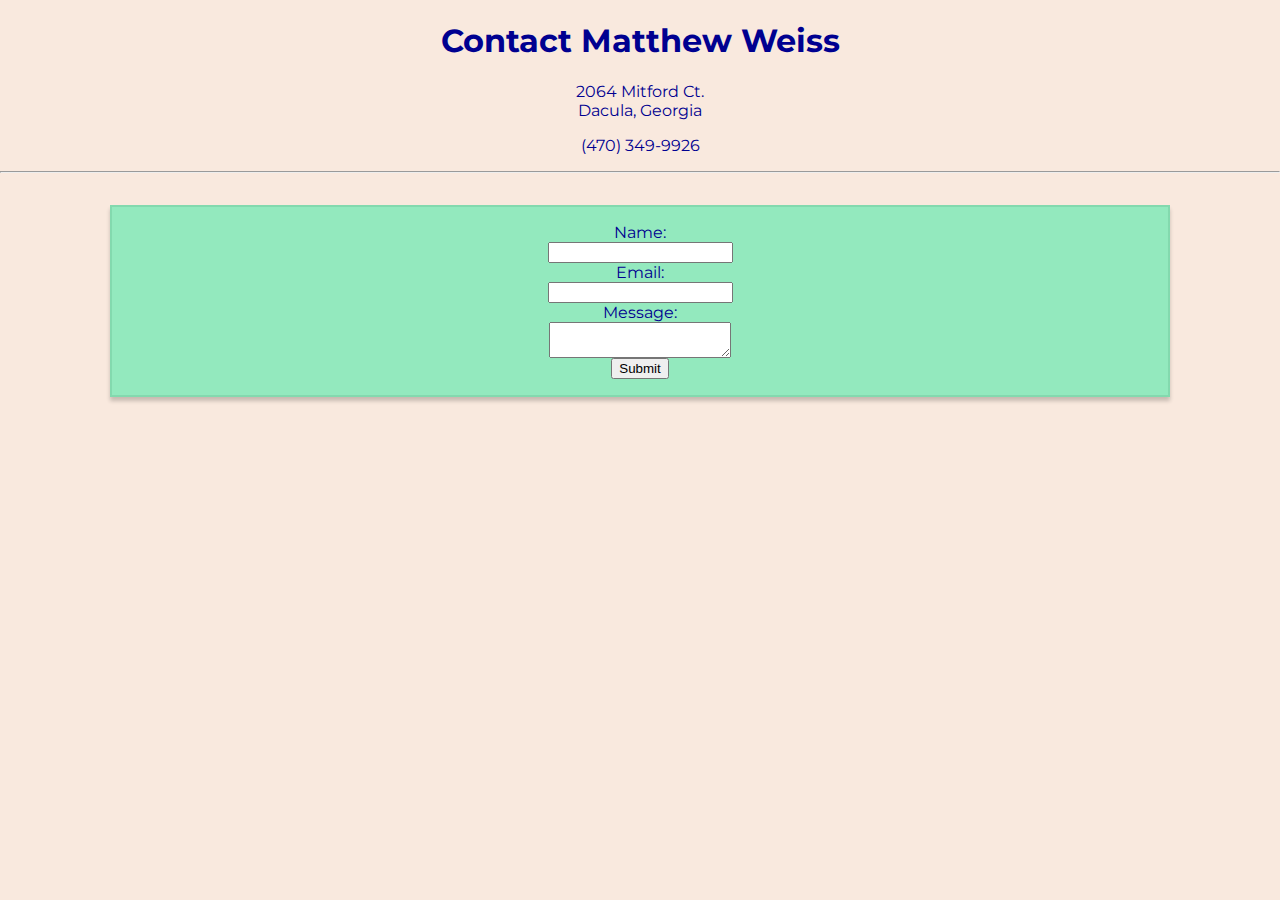
<file: cv/contact.html>
<!DOCTYPE html>
<html lang="en">
<head>
    <meta charset="utf-8">
    <link rel="icon" href="/favicon.ico">
    <link rel="stylesheet" href="css/styles.css">
    <title>Contact Matthew Weiss</title>
    <link href="https://fonts.googleapis.com/css2?family=Montserrat:wght@500&family=Open+Sans&family=Ubuntu:wght@500&display=swap" rel="stylesheet">
    <meta name="description" content="Matthew Weiss contact information page">
</head>

<body>
    <h1>Contact Matthew Weiss</h1>
    <p>2064 Mitford Ct.<br>Dacula, Georgia</p>
    <p>(470) 349-9926</p>
    <hr>
    <div class="pagesection box">
        <label for="name">Name: </label>
        <input type="text" name="name">
        <label for="emailaddress">Email: </label>
        <input type="email" name="emailaddress">
        <label for="message">Message:</label>
        <textarea rows="2" cols="20" name="message"></textarea>
        <input type="submit" value="Submit">
    </div>
</body>
</html>
</file>
<file: cv/css/styles.css>
body {
    margin: 0;

    background-color: #F9E9DE;

    text-align: center;

    font-family: 'Montserrat', sans-serif;
    color: #000090;
}

.pagesection {
    margin: 2rem auto;
    padding: 1rem;
}

.header {
    margin-top: 0;
    width: 100%;
}

#title {
    margin: 10px 0 0 0;

    font-size: 64px;
    font-family: 'Ubuntu', sans-serif;
    color: #93E9BE;
    text-decoration: overline;
    text-decoration-color: #93E9BE;
}

#title:hover {
    transition-duration: 3s;
    color: #000090;
    text-decoration-color: #000090;
}

#subtitle {
    margin: 0 0 20px 0;

    font-size: 12px;
}

img {
    margin: 0;
}

#me {
    display: block;

    margin: 0 auto;
    width: 100px;
}

#ocean {
    display: block;

    width: 100%;
    height: 16px;
    overflow: hidden;
}

.greeting {
    text-align: left;
}

.line {
    margin: 2px 0 0 0;
}

.one {
    border: 2px solid #000070;
    width: 70%;
}

.two {
    margin-top: 4px;
    border: 2px solid #93E9BE;
    border-bottom-width: 2px;
    border-bottom-color: #83D9AE;
    width: 90%;
}

.three {
    border: 2px solid #000070;
    width: 50%;
}

.four {
    margin-top: 4px;
    border: 2px solid #93E9BE;
    border-bottom-width: 2px;
    border-bottom-color: #83D9AE;
    width: 70%;
}

.five {
    border: 2px solid #000070;
    width: 30%;
}

.six {
    margin-top: 4px;
    border: 2px solid #93E9BE;
    border-bottom-width: 2px;
    border-bottom-color: #83D9AE;
    width: 50%;
}

.seven {
    border: 2px solid #000070;
    width: 10%;
}

.eight {
    margin-top: 4px;
    border: 2px solid #93E9BE;
    border-bottom-width: 2px;
    border-bottom-color: #83D9AE;
    width: 30%;
}

.box {
    border: 2px solid #83D9AE;
    box-shadow: 0 4px 4px 0 rgba(0, 0, 0, 0.2);
    width: 80%;
    background-color: #93E9BE;
}

.box:hover {
    transition-duration: 2s;
    box-shadow: 0 8px 8px 0 rgba(0, 0, 0, 0.3);
}

.sectiontitle h3 {
    border: 4px solid #000070;
    width: 100%;
    padding: 0.5rem 0;

    background-color: #000090;

    font-size: 28px;
    color: aliceblue;
}

.box hr {
    margin: 40px 0;
    border: 4px solid aliceblue;
    border-radius: 50%;
    width: 100%;
}

.left {
    width: 60%;

    float: left;
}

.right {
    width: 40%;

    float: right;
}

#computer {
    width: 200px;
}

dl {
    margin: 10px 0;
}

a:link {
    color: aliceblue;
    text-decoration: none;
}

a:visited {
    color: #000060;
}

a:hover {
    transition-duration: 1s;
    color: yellow;
}

#hammer {
    width: 100px;
}

#journal {
    width: 200px;
}

.footer {
    margin-bottom: 6px;
}

#contact {
    border: 2px solid aliceblue;
    border-radius: 10px;
    padding: 16px;

    background-color: aliceblue;

    color: #000090;
}

#contact:hover {
    border-color: white;
    background-color: white;
}

.copyright {
    font-family: 'Times New Roman', Times, serif;
}

label {
    display: block;
}

input {
    display: block;

    margin: 0 auto;
}

textarea {
    display: block;

    margin: 0 auto;
}
</file>
